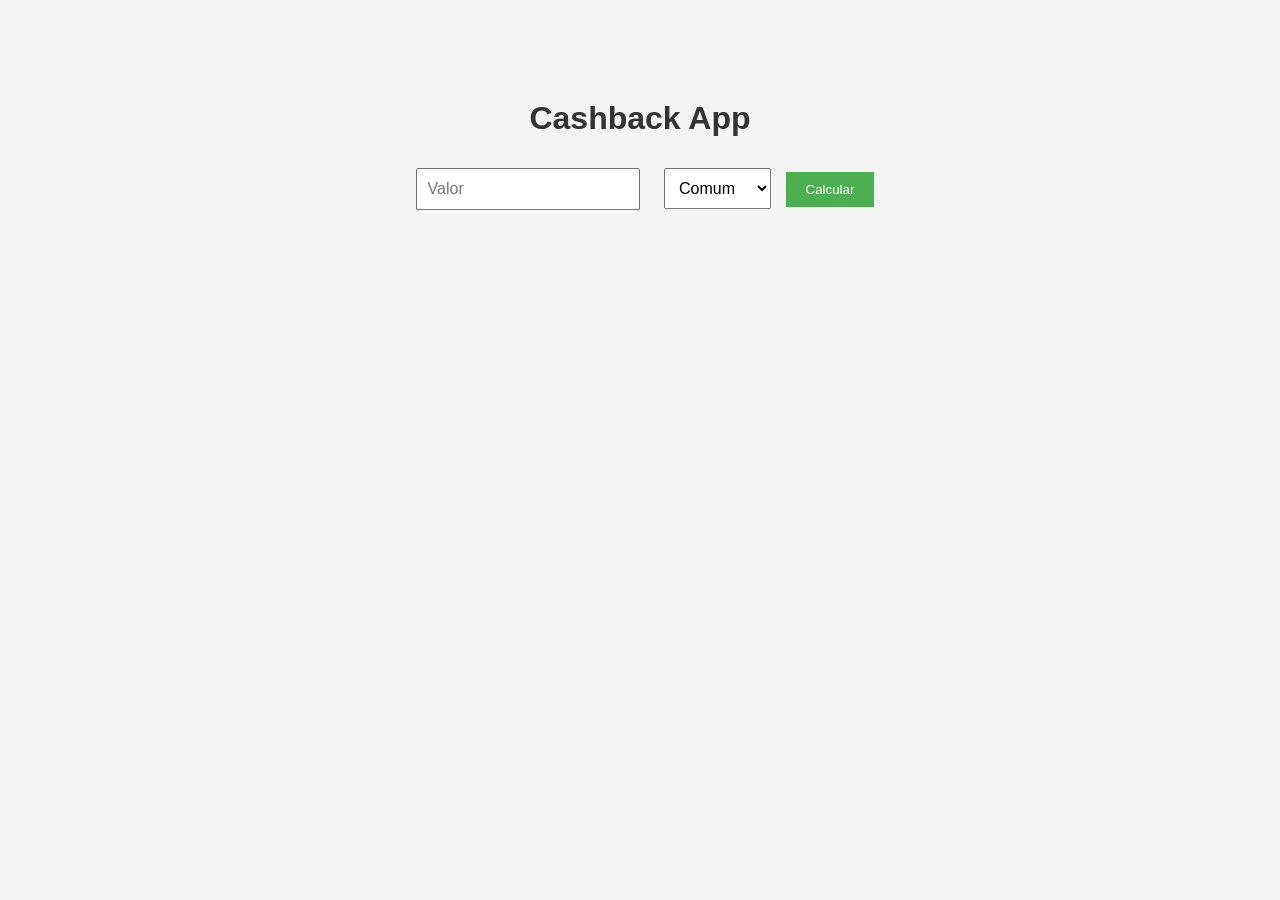
<file: index.html>
<!DOCTYPE html>
<html>
<head>
  <title>Cashback App</title>
  <link rel="stylesheet" href="style.css">
</head>
<body>

  <h1>Cashback App</h1>

  <input id="valor" placeholder="Valor" />

  <select id="tipo">
    <option value="comum">Comum</option>
    <option value="premium">Premium</option>
    <option value="vip">VIP</option>
  </select>

  <button onclick="calcular()">Calcular</button>

  <h2 id="resultado"></h2>

  <script src="script.js"></script>

</body>
</html>
</file>
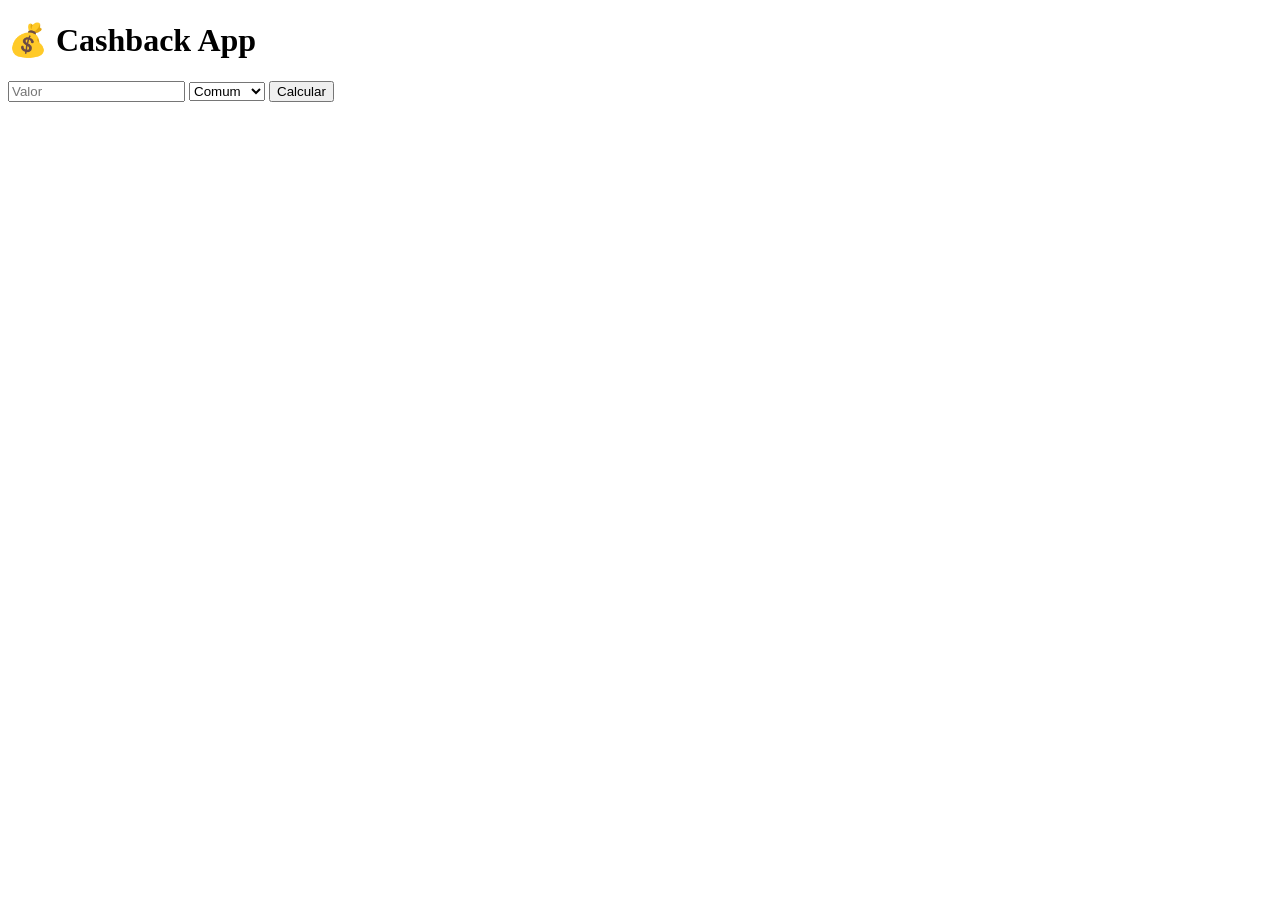
<file: frontend/index.html>
<!DOCTYPE html>
<html>
<head>
  <title>Cashback App</title>
</head>
<body>

  <h1>💰 Cashback App</h1>

  <input id="valor" placeholder="Valor" />
  
  <select id="tipo">
    <option value="comum">Comum</option>
    <option value="premium">Premium</option>
    <option value="vip">VIP</option>
  </select>

  <button onclick="calcular()">Calcular</button>

  <h2 id="resultado"></h2>

  <script>
    const API_URL = "https://app-cash-api.onrender.com";

    async function calcular() {
      const valor = document.getElementById("valor").value;
      const tipo = document.getElementById("tipo").value;

      const res = await fetch(API_URL + "/cashback", {
        method: "POST",
        headers: {"Content-Type": "application/json"},
        body: JSON.stringify({
          valor: Number(valor),
          tipo_cliente: tipo
        })
      });

      const data = await res.json();

      document.getElementById("resultado").innerText =
        "Cashback: " + data.cashback;
    }
  </script>

</body>
</html>
</file>
<file: style.css>
body {
  font-family: Arial, sans-serif;
  text-align: center;
  margin-top: 100px;
  background: #f4f4f4;
}

input, select {
  padding: 10px;
  margin: 10px;
  font-size: 16px;
}

button {
  padding: 10px 20px;
  background: #4CAF50;
  color: white;
  border: none;
  cursor: pointer;
}

button:hover {
  background: #45a049;
}

h1 {
  color: #333;
}
</file>
